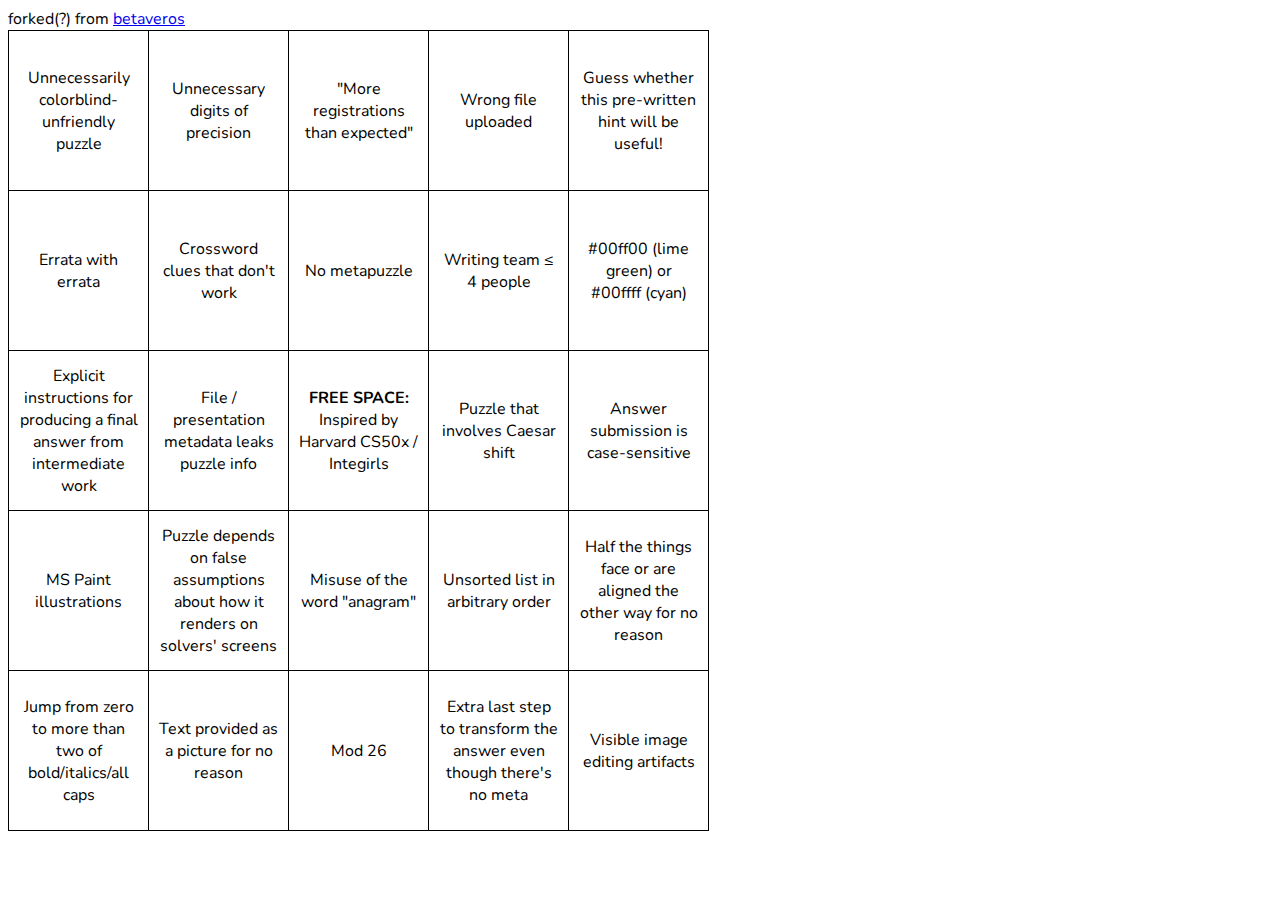
<file: t/hsph-bingo/index.html>
<html><head><meta charset="utf-8">
<link href="https://fonts.googleapis.com/css2?family=Nunito&amp;display=swap" rel="stylesheet">
<style>
* { font-family: 'Nunito', sans-serif; }
table {
	border-collapse: collapse;
}
td {
	text-align: center;
	box-sizing: border-box;
	border: 1px solid black;
	/* what the fuck I hate web dev -betaveros */
  /* same -zimonze */
	width: 140px;
	height: 160px;
	padding: 10px;
}
</style>
</head><body>
  forked(?) from <a href="https://beta.vero.site/hsph-bingo">betaveros</a>
  <table>
	<tbody><tr>
    <td id="a1"></td>
    <td id="b1"></td>
    <td id="c1"></td>
    <td id="d1"></td>
    <td id="e1"></td>
  </tr><tr>
    <td id="a2"></td>
    <td id="b2"></td>
    <td id="c2"></td>
    <td id="d2"></td>
    <td id="e2"></td>
  </tr><tr>
    <td id="a3"></td>
    <td id="b3"></td>
    <td id="c3"><b>FREE SPACE:</b> Inspired by Harvard CS50x / Integirls</td>
    <td id="d3"></td>
    <td id="e3"></td>
  </tr><tr>
    <td id="a4"></td>
    <td id="b4"></td>
    <td id="c4"></td>
    <td id="d4"></td>
    <td id="e4"></td>
  </tr><tr>
    <td id="a5"></td>
    <td id="b5"></td>
    <td id="c5"></td>
    <td id="d5"></td>
    <td id="e5"></td>
  </tr>
</tbody></table>
<script src="thing.js"></script>
</body></html>
</file>
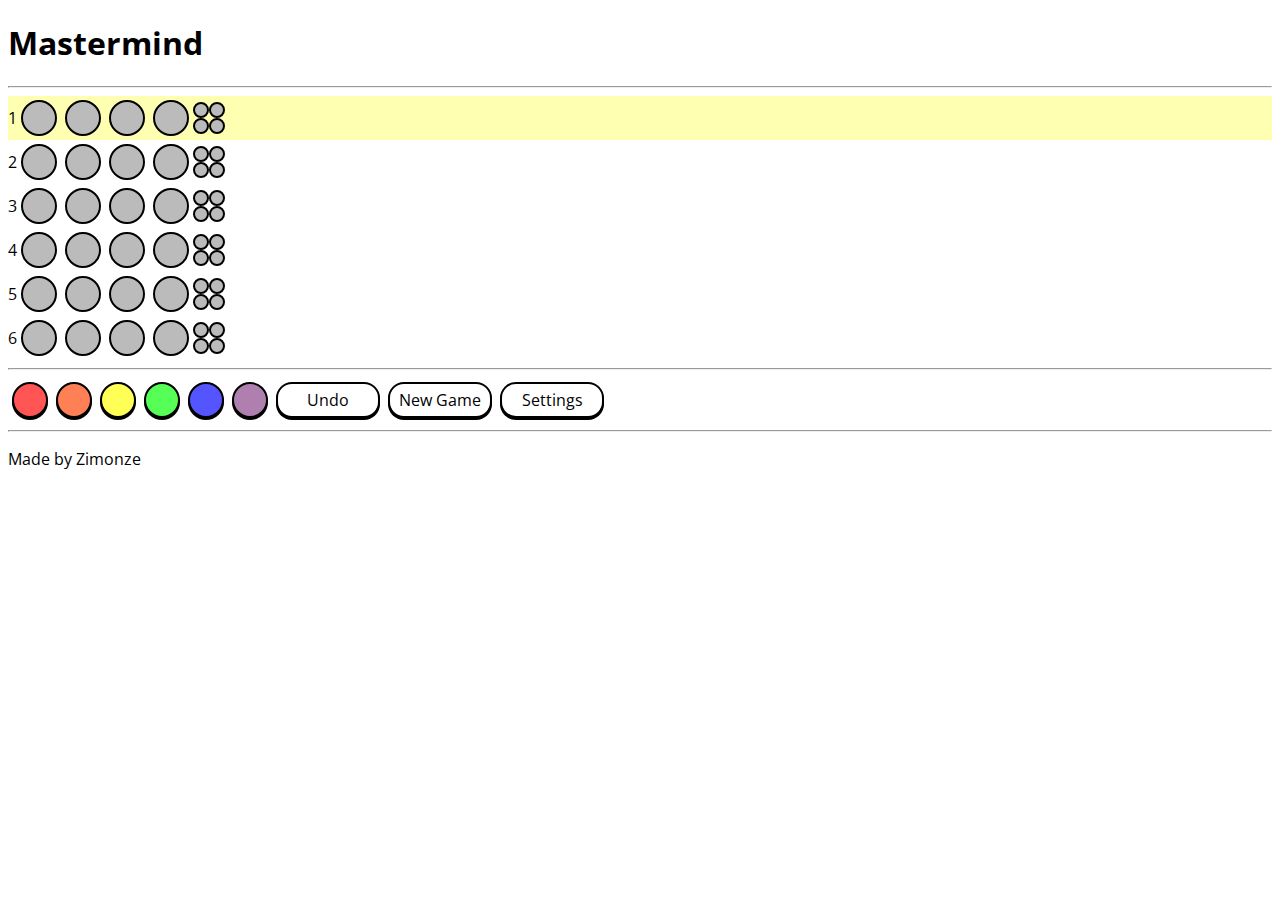
<file: t/mastermind/index.html>
<!DOCTYPE html>
<html>

<head>
  <title>Mastermind</title>
  <link href="https://fonts.googleapis.com/css?family=Open+Sans&display=swap" rel="stylesheet">
  <link type="text/css" rel="stylesheet" href="../style.css"/>
  <link type="text/css" rel="stylesheet" href="mastermind.css"/>
  <meta name="viewport" content="width=device-width, initial-scale=1">
  <script src="mastermind.js"></script>
</head>

<body onload="init()">
  <h1 id="win">Mastermind</h1>
  <hr>
  <div id="board"></div>
  <hr>
  <div class="pegs">
    <div class="peg peg-button red" onclick="step('red')"></div>
    <div class="peg peg-button orange" onclick="step('orange')"></div>
    <div class="peg peg-button yellow" onclick="step('yellow')"></div>
    <div class="peg peg-button green" onclick="step('green')"></div>
    <div class="peg peg-button blue" onclick="step('blue')"></div>
    <div class="peg peg-button purple" onclick="step('purple')"></div>
    <div class="peg peg-button button noselect" onclick="undo()">Undo</div>
    <div class="peg peg-button button noselect" onclick="if(confirm('Start a new game?')){init()}">New Game</div>
    <div class="peg peg-button button noselect" onclick="alert('a');openSettings()">Settings</div>
  </div>
  <div id="settings">aaaaaaaaaaaaaaaaaaaaaaaaaaaaaaaaaaaaaaaaaaaaaaa</div>
  <hr>
  <p>Made by Zimonze</p>

</body>

</html>
</file>
<file: t/style.css>
html {
  height: 100%;
  font-size: 16px;
  font-family: 'Open Sans', sans-serif;
}
.noselect {
  -webkit-touch-callout: none; /* iOS Safari */
    -webkit-user-select: none; /* Safari */
     -khtml-user-select: none; /* Konqueror HTML */
       -moz-user-select: none; /* Old versions of Firefox */
        -ms-user-select: none; /* Internet Explorer/Edge */
            user-select: none; /* Non-prefixed version, currently
                                  supported by Chrome, Edge, Opera and Firefox */
}
</file>
<file: t/mastermind/mastermind.css>
.pegs {
  display: flex;
  align-items: center;
}
.done {
  background-color: rgba(0,0,0,.3) !important;
}
.current {
  background-color: rgba(255,255,0,.3);
}
.peg {
  height: 2em;
  width: 2em;
  border: 2px solid black;
  border-radius: 50%;
  margin: 4px;
  background-color:#bbbbbb;
}
.peg-button {
  box-shadow: 0px 2px black;
}
.peg-button:active {
  box-shadow: none;
  margin-top: 6px;
  margin-bottom: 2px;
}
.button {
  font-size: 1em;
  text-decoration: bold;
  line-height: 2em; /*centering*/
  white-space: nowrap; /*centering*/
  text-align: center; /*centering*/
  border-radius: 1em;
  width: 100px;
  background-color: white;
}
.check {
  display: none;
}
.pegs .red{background-color:#ff5555}
.pegs .orange{background-color:#ff8055}
.pegs .yellow{background-color:#ffff55}
.pegs .green{background-color:#55ff55}
.pegs .blue{background-color:#5555ff}
.pegs .purple{background-color:#af80af}

.stones {
  height: 2em;
  width: 2em;
}
.stone {
  height: 50%;
  width: 50%;
  box-sizing: border-box;
  border: 2px solid black;
  background-color: #bbbbbb;
  border-radius: 50%;
  float: left;
}
.stone .black {
  background-color: black
}
.stone .white {
  background-color: white
}

#settings {
  display: none;
  position: fixed;
  left: 0;
  top: 0;
  z-index: 1;
  background-color: rgba(0,0,0,.3);
  width:100%;
  height:100%;
}
</file>
